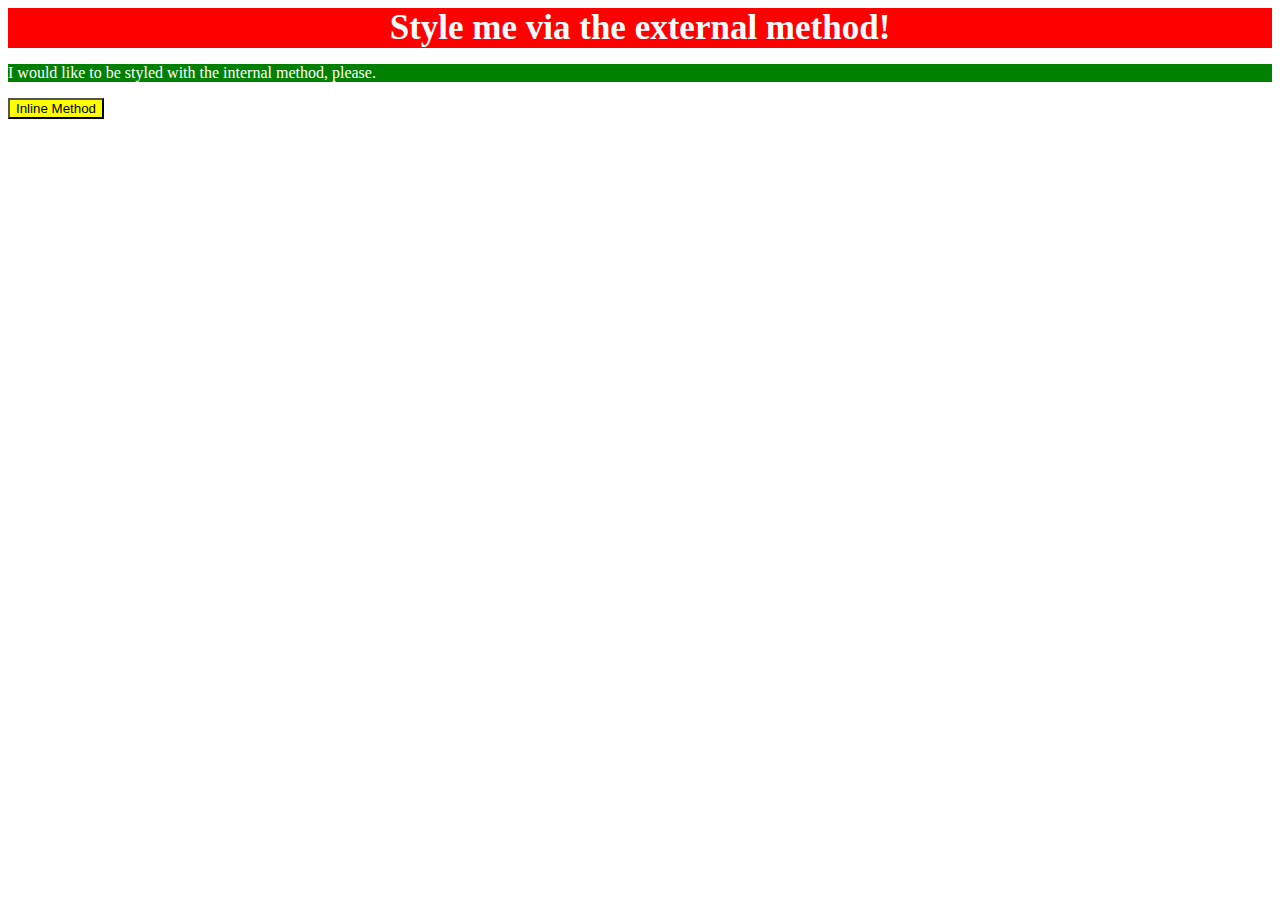
<file: foundations/intro-to-css/01-css-methods/index.html>
<!DOCTYPE html>
<html lang="en">
  <head>
    <meta charset="UTF-8">
    <meta http-equiv="X-UA-Compatible" content="IE=edge">
    <meta name="viewport" content="width=device-width, initial-scale=1.0">
    <title>Methods for Adding CSS</title>

    <style>
      div {
        background-color: red;
        text-align: center;
        font-weight: bold;
        color: white;
        font-size: 35px;
      }
    </style>

    <link rel="stylesheet" href="/foundations/intro-to-css/01-css-methods/external.css">

  </head>
  <body>
    <div>Style me via the external method!</div>
    <p>I would like to be styled with the internal method, please.</p>
    <button style="background-color: yellow;">Inline Method</button>
  </body>
</html>
</file>
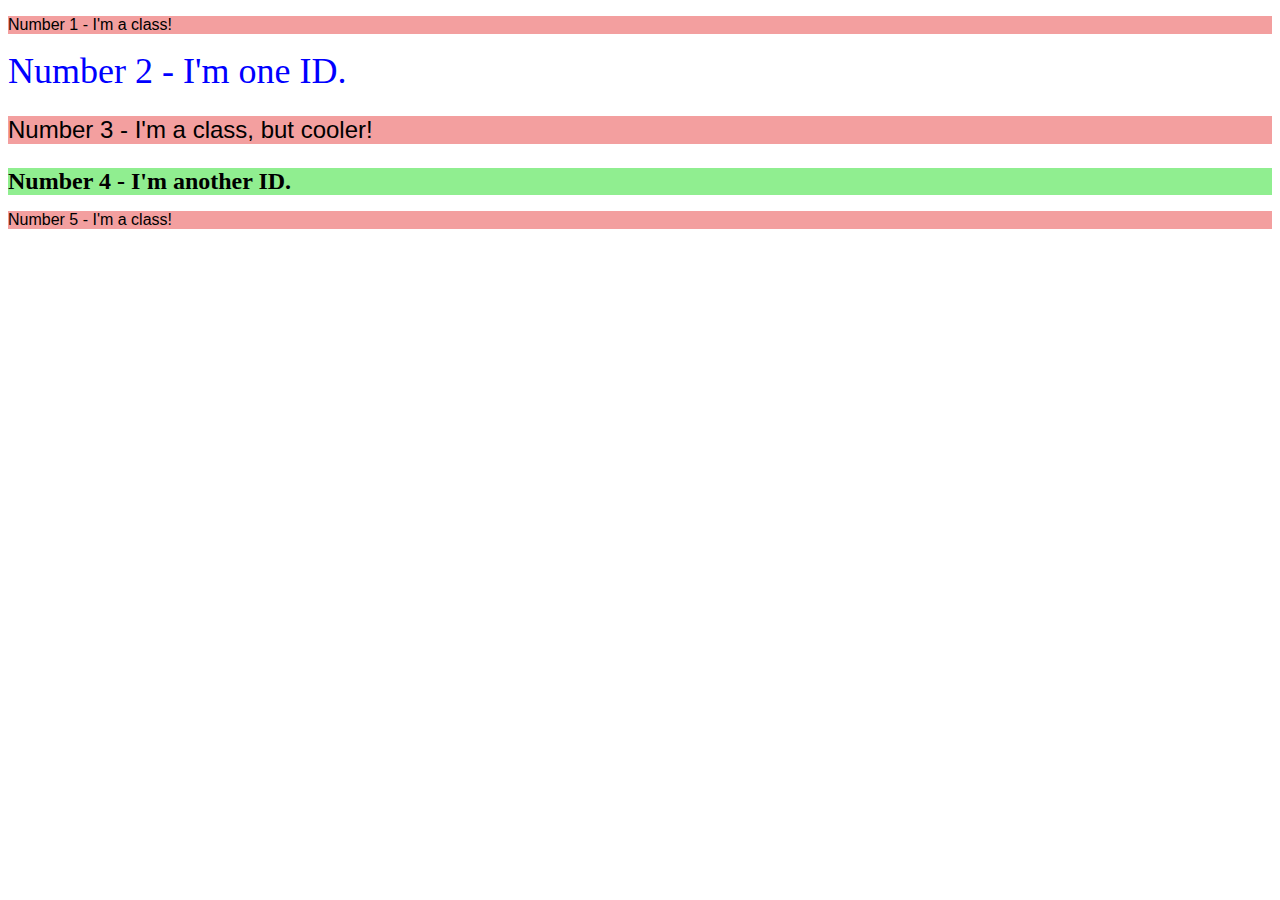
<file: foundations/intro-to-css/02-class-id-selectors/index.html>
<!DOCTYPE html>
<html lang="en">
  <head>
    <meta charset="UTF-8">
    <meta http-equiv="X-UA-Compatible" content="IE=edge">
    <meta name="viewport" content="width=device-width, initial-scale=1.0">
    <title>Class and ID Selectors</title>
    <link rel="stylesheet" href="style.css">
  </head>
  <body>
    <p class="number1">Number 1 - I'm a class!</p>
    <div id="number2">Number 2 - I'm one ID.</div>
    <p class="number3" id="cooler">Number 3 - I'm a class, but cooler!</p>
    <div id="number4">Number 4 - I'm another ID.</div>
    <p class="number5">Number 5 - I'm a class!</p>
  </body>
</html>
</file>
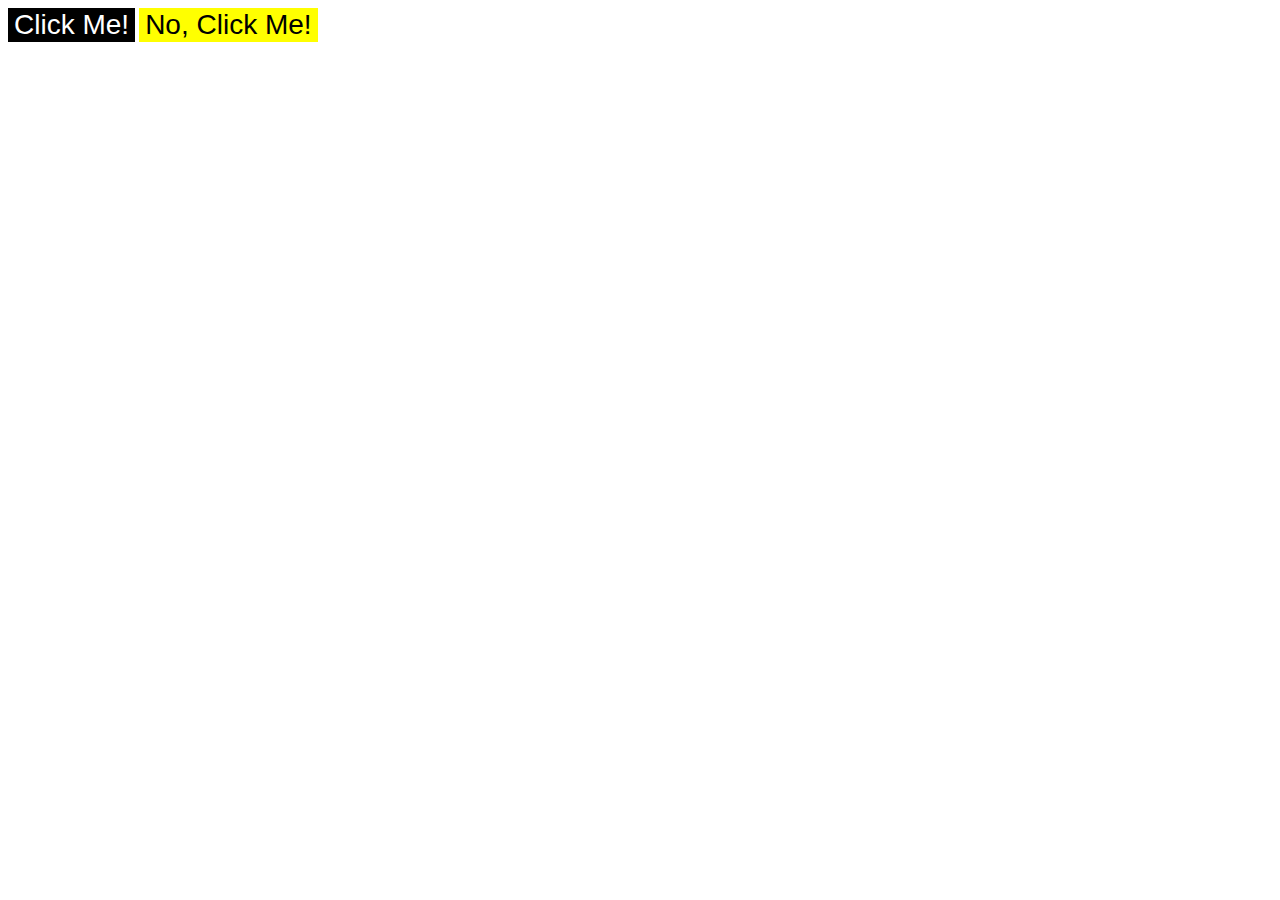
<file: foundations/intro-to-css/03-grouping-selectors/index.html>
<!DOCTYPE html>
<html lang="en">
  <head>
    <meta charset="UTF-8">
    <meta http-equiv="X-UA-Compatible" content="IE=edge">
    <meta name="viewport" content="width=device-width, initial-scale=1.0">
    <title>Grouping Selectors</title>
    <link rel="stylesheet" href="style.css">
  </head>
  <body>
    <button class="btn" id="click">Click Me!</button>
    <button class="btn" id="me">No, Click Me!</button>
  </body>
</html>
</file>
<file: foundations/intro-to-css/01-css-methods/external.css>
p {
    background-color: green;
    color: white;
}
</file>
<file: foundations/intro-to-css/02-class-id-selectors/style.css>
.number1, .number3, .number5 {
    background-color: rgb(243, 159, 159);
    font-family: Verdana, Geneva, Tahoma, sans-serif;
}

#number2 {
    color: rgb(0, 0, 255);
    font-size: 36px;
}

#cooler {
    font-size: 24px;
}

#number4 {
    font-size: 24px;
    font-weight: bold;
    background-color: rgb(144, 238, 144);
}
</file>
<file: foundations/intro-to-css/03-grouping-selectors/style.css>
.btn {
    border: 2px;
    font-size: 28px;
    font-family: 'Helvetica', 'Times New Roman', 'sans-serif';
}

#click {
    background-color: #000000;
    color: #ffffff;
}

#me {
    background-color: #ffff00;
}
</file>
